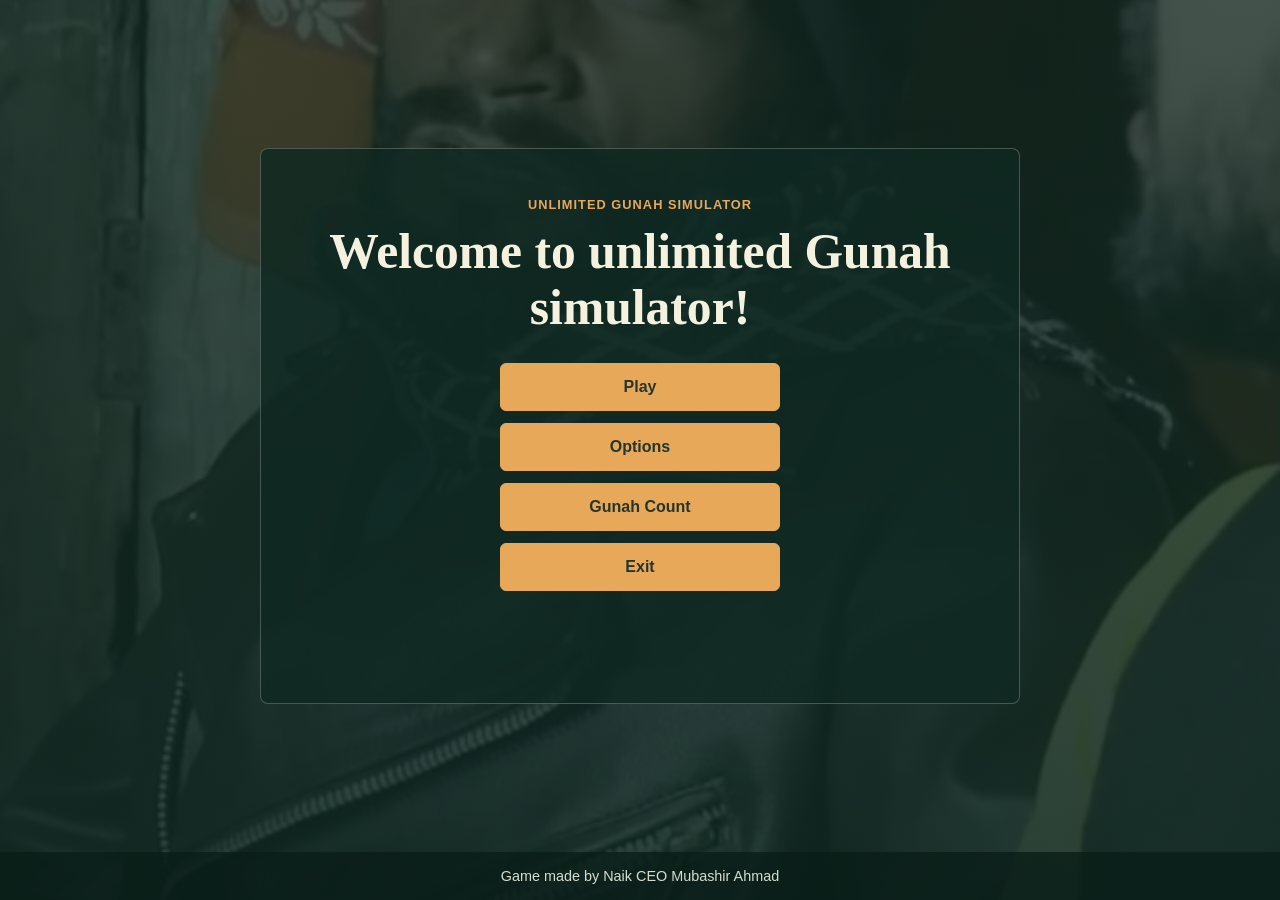
<file: index.html>
<!DOCTYPE html>
<html lang="en">
    <head>
        <meta charset="utf-8">
        <meta name="viewport" content="width=device-width, initial-scale=1.0">
        <title>Unlimited Gunah Simulator</title>
        <link rel="stylesheet" href="styles.css">
    </head>
    <body>
      <main class="home-shell">
        <section id="menu-screen" class="home-screen" aria-labelledby="menu-heading">
          <p class="eyebrow">Unlimited Gunah Simulator</p>
          <h1 id="menu-heading">Welcome to unlimited Gunah simulator!</h1>
          <div class="menu-buttons">
            <button id="play-button" type="button">Play</button>
            <button id="options-button" type="button">Options</button>
            <button id="gunah-button" type="button">Gunah Count</button>
            <button id="exit-button" type="button">Exit</button>
          </div>
          <p id="exit-feedback" class="screen-feedback" role="status" aria-live="polite"></p>
        </section>

        <section id="options-screen" class="home-screen" aria-labelledby="options-heading" hidden>
          <p class="eyebrow">Options</p>
          <h1 id="options-heading" tabindex="-1">Choose difficulty</h1>
          <fieldset class="difficulty-options">
            <legend>Difficulty</legend>
            <label><input type="radio" name="difficulty" value="Easy"> Easy</label>
            <label><input type="radio" name="difficulty" value="Medium"> Medium</label>
            <label><input type="radio" name="difficulty" value="Hard"> Hard</label>
          </fieldset>
          <p id="difficulty-feedback" class="screen-feedback" aria-live="polite"></p>
          <button id="options-back" class="back-button" type="button">Back</button>
        </section>

        <section id="gunah-screen" class="home-screen" aria-labelledby="gunah-heading" hidden>
          <p class="eyebrow">Gunah Count</p>
          <h1 id="gunah-heading" tabindex="-1">Enter your gunah count</h1>
          <form id="gunah-form" class="gunah-form">
            <label for="gunah-input">Gunah count</label>
            <input id="gunah-input" name="gunahCount" type="number" step="1" required>
            <button type="submit">Check count</button>
          </form>
          <p id="gunah-feedback" class="screen-feedback" role="status" aria-live="polite"></p>
          <button id="gunah-back" class="back-button" type="button">Back</button>
        </section>
      </main>
      <footer class="site-footer">Game made by Naik CEO Mubashir Ahmad</footer>

      <script>
        const menuScreen = document.querySelector("#menu-screen");
        const optionsScreen = document.querySelector("#options-screen");
        const gunahScreen = document.querySelector("#gunah-screen");
        const screens = [menuScreen, optionsScreen, gunahScreen];

        function showScreen(screen) {
          screens.forEach((item) => {
            item.hidden = item !== screen;
          });
          const heading = screen.querySelector("h1");
          if (heading.hasAttribute("tabindex")) {
            heading.focus();
          }
        }

        document.querySelector("#play-button").addEventListener("click", () => {
          location.href = "play.html";
        });
        document.querySelector("#exit-button").addEventListener("click", () => {
          window.close();
          if (window.closed) {
            return;
          }
          if (history.length > 1) {
            history.back();
            return;
          }
          document.querySelector("#exit-feedback").textContent = "Your browser won't let this tab close itself. Close it using the browser controls.";
        });
        document.querySelector("#options-button").addEventListener("click", () => {
          showScreen(optionsScreen);
        });
        document.querySelector("#gunah-button").addEventListener("click", () => {
          document.querySelector("#gunah-feedback").textContent = "";
          showScreen(gunahScreen);
          document.querySelector("#gunah-input").focus();
        });
        document.querySelectorAll("input[name='difficulty']").forEach((option) => {
          option.addEventListener("change", () => {
            document.querySelector("#difficulty-feedback").textContent = `${option.value} selected.`;
          });
        });
        document.querySelector("#options-back").addEventListener("click", () => {
          showScreen(menuScreen);
          document.querySelector("#options-button").focus();
        });
        document.querySelector("#gunah-back").addEventListener("click", () => {
          showScreen(menuScreen);
          document.querySelector("#gunah-button").focus();
        });
        document.querySelector("#gunah-form").addEventListener("submit", (event) => {
          event.preventDefault();
          const count = Number(document.querySelector("#gunah-input").value);
          document.querySelector("#gunah-feedback").textContent = count > 100
            ? "wah ra ustad tum tuh saitan sa bhi badi cheez nikle"
            : "good good";
        });
      </script>
    </body>
</html>
</file>
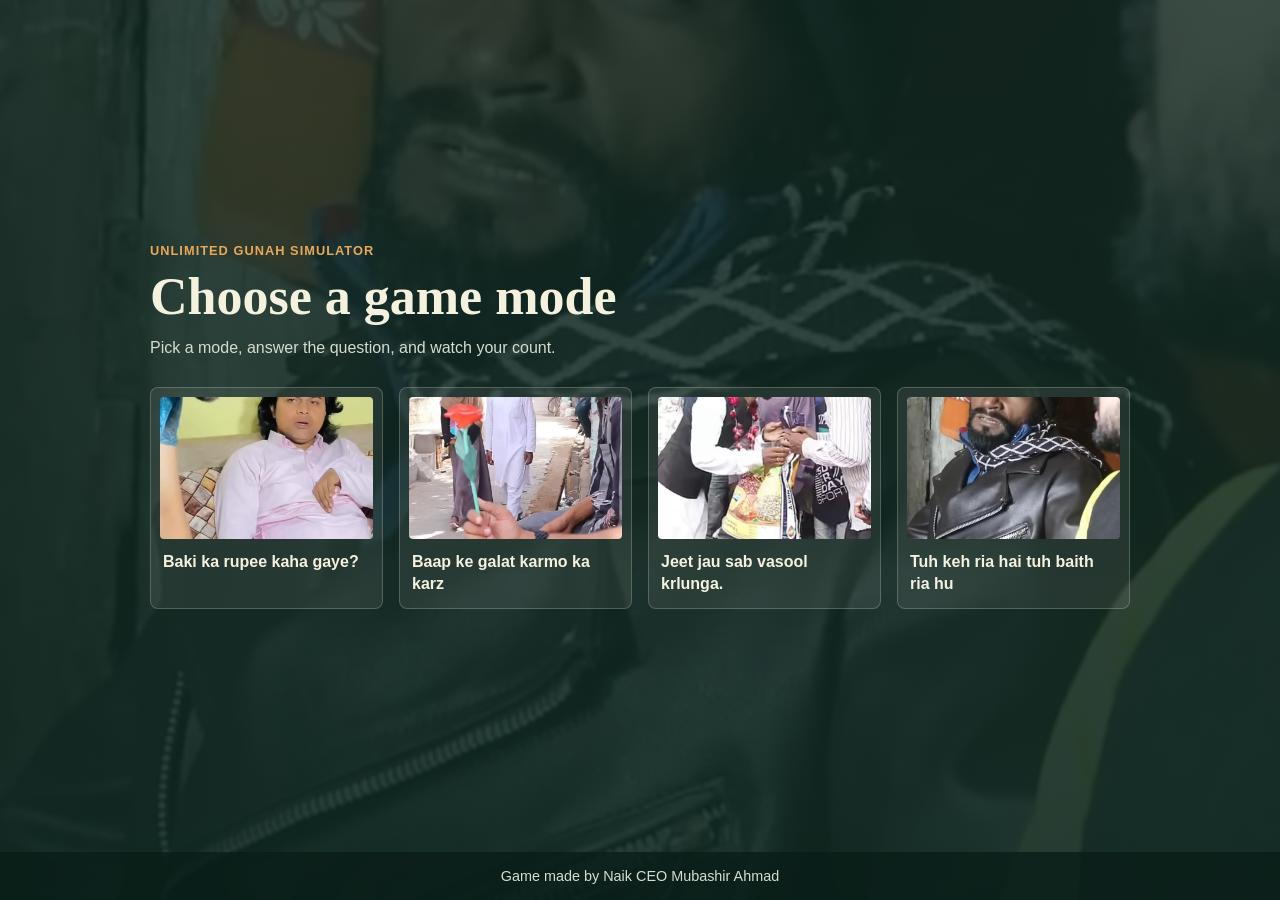
<file: play.html>
<!DOCTYPE html>
<html lang="en">
<head>
    <meta charset="UTF-8">
    <meta name="viewport" content="width=device-width, initial-scale=1.0">
    <title>Unlimited Gunah Simulator</title>
    <link rel="stylesheet" href="play.css">
</head>
<body>
    <main class="game-shell">
        <section id="mode-screen" class="screen" aria-labelledby="mode-heading">
            <p class="eyebrow">Unlimited Gunah Simulator</p>
            <h1 id="mode-heading">Choose a game mode</h1>
            <p class="intro">Pick a mode, answer the question, and watch your count.</p>
            <div class="mode-grid">
                <button class="mode-card" type="button" data-mode="money">
                    <img src="1.jpeg" alt="">
                    <span>Baki ka rupee kaha gaye?</span>
                </button>
                <button class="mode-card" type="button" data-mode="family">
                    <img src="2.jpeg" alt="">
                    <span>Baap ke galat karmo ka karz</span>
                </button>
                <button class="mode-card" type="button" data-mode="challenge">
                    <img src="3.jpeg" alt="">
                    <span>Jeet jau sab vasool krlunga.</span>
                </button>
                <button class="mode-card" type="button" data-mode="boss">
                    <img src="homepage.jpeg" alt="">
                    <span>Tuh keh ria hai tuh baith ria hu</span>
                </button>
            </div>
        </section>

        <section id="quiz-screen" class="screen" aria-labelledby="question" hidden>
            <div class="quiz-topbar">
                <button id="back-button" class="text-button" type="button">Choose a mode</button>
                <p id="score" class="score" aria-live="polite">Gunah count: 0</p>
            </div>
            <p id="active-mode" class="eyebrow"></p>
            <p id="progress" class="progress"></p>
            <h1 id="question" tabindex="-1"></h1>
            <div id="answers" class="answer-grid"></div>
            <p id="feedback" class="feedback" role="status" aria-live="polite"></p>
            <p id="round-result" class="round-result" role="status" aria-live="polite" hidden></p>
            <button id="next-button" class="next-button" type="button" hidden>Next question</button>
        </section>
    </main>
    <footer class="site-footer">Game made by Naik CEO Mubashir Ahmad</footer>

    <script>
        const questions = {
            money: [
                { prompt: "Chuti kiu chahie?", answers: ["Bijli ka bill bharna tha", "Sahab Dargah jana tha", "Cricket match dekhna tha", "Ghar ki safai karni thi"], correct: 1 },
                { prompt: "Kitne Rupee Ki Chadar Chadhani Thi?", answers: ["20 rupees", "30 rupees", "40 rupees", "500 rupees"], correct: 3 },
                { prompt: "Chadar Kiu Chadhani Ti?", answers: ["Hath Theek Hojaye", "Deep Cleaning Hojaye", "Gunah Count Badh Jaye", "Aura+ Hojaye"], correct: 0 },
                { prompt: "Baki Ka Rupee Kaha Gaye?", answers: ["Jeb Mai", "Dargah", "Bikhari", "Riiifaqat"], correct: 0 }
            ],
            family: [
                { prompt: "Beti Kidhar Ko Au?", answers: ["Idhar", "Udhar", "Kundian", "NiggaflexGlobal"], correct: 0 },
                { prompt: "Aree Kaha Jarhe/Rahi Ho?", answers: ["Madam", "Chacha", "Rafaqat", "Nomi"], correct: 0 },
                { prompt: "Chacha Ap Itna roo Kiu rae hain?", answers: ["Chacha Ki Jawani", "Ishaan Man Ko Dekh Kar asoo agye", "Waise Hi", "Tujh Sa Matlab"], correct: 0 }
            ],
            challenge: [
                { prompt: "Neeta Ji?", answers: ["MArja Musali", "Ja o Ja", "ZIndaBad", "Dhur DHur"], correct: 2 },
                { prompt: "Vote Kisko Dunga", answers: ["Apko", "Rifaqat Ko", "Kisi Ko Nai", "Gunah Agent Javed"], correct: 0 },
                { prompt: "Aik Baar Jeet Jau", answers: ["SAb Ka Bhala Krunga", "Aura Farming Krunga", "Gunah Count Increase Krunga", "SAb Wasool Krlunga"], correct: 3 }
            ],
            boss: [
                { prompt: "YA tuti Hui Kursi pa?", answers: ["Baithunga Mai?", "Sounga Mai?", "NAchunga Mai?", "Marunga Mai"], correct: 0 },
                { prompt: "Beta YAhi hai Hamara GAreeb Khana", answers: ["Mai KAunsa isko TAj Mahal BAta ria hu", "Haan Tuh Iss GAreeb Khane ko Ham Kaunsa Mahal Bata rae hain", "Nai Nai NIggaflex ka Main Office hai", "Todwa Do Gareeb Khana"], correct: 1 },
                { prompt: "Areey Bhai JAan", answers: ["Marja Musali Ishaan Man", "Mai Nai Baithunga", "Khud Baith La", "Areey Yaar Tuh Keh Ria Hai Tuh Baith Ria Hun"], correct: 3 }
            ]
        };

        const QUESTIONS_PER_ROUND = 3;
        const modeNames = {
            money: "Baki ka rupee kaha gaye?",
            family: "Baap ke galat karmo ka karz",
            challenge: "Jeet jau sab vasool krlunga.",
            boss: "Tuh keh ria hai tuh baith ria hu"
        };
        const modeScreen = document.querySelector("#mode-screen");
        const quizScreen = document.querySelector("#quiz-screen");
        const activeMode = document.querySelector("#active-mode");
        const progressDisplay = document.querySelector("#progress");
        const questionHeading = document.querySelector("#question");
        const answersContainer = document.querySelector("#answers");
        const feedback = document.querySelector("#feedback");
        const roundResult = document.querySelector("#round-result");
        const scoreDisplay = document.querySelector("#score");
        const nextButton = document.querySelector("#next-button");
        let gunahCount = 0;
        let selectedMode = "";
        let answeredCount = 0;
        let askedQuestionIndices = new Set();

        function startRound(mode) {
            selectedMode = mode;
            answeredCount = 0;
            askedQuestionIndices = new Set();
            gunahCount = 0;
            scoreDisplay.textContent = `Gunah count: ${gunahCount}`;
            activeMode.textContent = modeNames[selectedMode];
            modeScreen.hidden = true;
            quizScreen.hidden = false;
            showQuestion();
        }

        function showQuestion() {
            const modeQuestions = questions[selectedMode];
            const availableIndices = modeQuestions
                .map((question, index) => index)
                .filter((index) => !askedQuestionIndices.has(index));
            const questionIndex = availableIndices[Math.floor(Math.random() * availableIndices.length)];
            askedQuestionIndices.add(questionIndex);
            const question = modeQuestions[questionIndex];

            progressDisplay.textContent = `Question ${answeredCount + 1} of ${QUESTIONS_PER_ROUND}`;
            questionHeading.textContent = question.prompt;
            answersContainer.replaceChildren();
            feedback.textContent = "";
            feedback.dataset.state = "";
            roundResult.hidden = true;
            nextButton.hidden = true;

            question.answers.forEach((answer, index) => {
                const answerButton = document.createElement("button");
                answerButton.className = "answer-button";
                answerButton.type = "button";
                answerButton.textContent = answer;
                answerButton.addEventListener("click", () => {
                    answersContainer.querySelectorAll("button").forEach((button) => {
                        button.disabled = true;
                    });
                    answeredCount += 1;

                    if (index === question.correct) {
                        gunahCount += 10;
                        feedback.textContent = "Correct! +10 gunah.";
                        feedback.dataset.state = "correct";
                    } else {
                        gunahCount -= 20;
                        feedback.textContent = `Wrong! -20 gunah. The correct answer was ${question.answers[question.correct]}.`;
                        feedback.dataset.state = "wrong";
                    }

                    scoreDisplay.textContent = `Gunah count: ${gunahCount}`;
                    if (answeredCount === QUESTIONS_PER_ROUND) {
                        roundResult.textContent = gunahCount > 0 ? "Level finished!" : "Mission failed.";
                        roundResult.dataset.state = gunahCount > 0 ? "won" : "failed";
                        roundResult.hidden = false;
                        nextButton.textContent = "Play this mode again";
                    } else {
                        nextButton.textContent = "Next question";
                    }
                    nextButton.hidden = false;
                    nextButton.focus();
                });
                answersContainer.append(answerButton);
            });
            questionHeading.focus();
        }

        document.querySelectorAll(".mode-card").forEach((modeButton) => {
            modeButton.addEventListener("click", () => {
                startRound(modeButton.dataset.mode);
            });
        });

        nextButton.addEventListener("click", () => {
            if (answeredCount === QUESTIONS_PER_ROUND) {
                startRound(selectedMode);
            } else {
                showQuestion();
            }
        });
        document.querySelector("#back-button").addEventListener("click", () => {
            quizScreen.hidden = true;
            modeScreen.hidden = false;
            modeScreen.querySelector(".mode-card").focus();
        });
    </script>
</body>
</html>
</file>
<file: styles.css>
:root {
    color-scheme: light;
    font-family: "Trebuchet MS", Verdana, sans-serif;
    color: #f5f1df;
    background: #183b31;
}

* {
    box-sizing: border-box;
    margin: 0;
}

body {
    display: flex;
    min-height: 100vh;
    flex-direction: column;
    background-color: #183b31;
    background-image: linear-gradient(rgba(14, 38, 31, 0.78), rgba(14, 38, 31, 0.88)), url("homepage.jpeg");
    background-position: center;
    background-size: cover;
    background-attachment: fixed;
}

button,
input {
    font: inherit;
}

button {
    cursor: pointer;
}

[hidden] {
    display: none !important;
}

.home-shell {
    display: grid;
    width: min(100% - 32px, 760px);
    flex: 1;
    margin: 0 auto;
    padding: 40px 0;
    place-items: center;
}

.home-screen {
    width: 100%;
    padding: clamp(24px, 6vw, 48px);
    border: 1px solid rgba(245, 241, 223, 0.24);
    border-radius: 8px;
    background: rgba(15, 41, 33, 0.82);
    text-align: center;
}

.eyebrow {
    margin-bottom: 12px;
    color: #e8a85a;
    font-size: 0.8rem;
    font-weight: 700;
    letter-spacing: 0.08em;
    text-transform: uppercase;
}

h1 {
    margin-bottom: 28px;
    font-family: Georgia, "Times New Roman", serif;
    font-size: clamp(2rem, 5vw, 3.1rem);
    line-height: 1.12;
}

.menu-buttons {
    display: grid;
    width: min(100%, 280px);
    margin: 0 auto;
    gap: 12px;
}

.menu-buttons button,
.gunah-form button,
.back-button {
    min-height: 48px;
    padding: 10px 16px;
    border: 1px solid #e8a85a;
    border-radius: 6px;
    background: #e8a85a;
    color: #24362b;
    font-weight: 700;
    transition: transform 150ms ease, background-color 150ms ease;
}

.menu-buttons button:hover,
.gunah-form button:hover,
.back-button:hover {
    transform: translateY(-2px);
    background: #f0c477;
}

.difficulty-options {
    display: flex;
    padding: 18px;
    flex-wrap: wrap;
    justify-content: center;
    gap: 12px;
    border: 1px solid rgba(245, 241, 223, 0.3);
    border-radius: 6px;
}

.difficulty-options legend {
    padding: 0 8px;
    font-weight: 700;
}

.difficulty-options label {
    display: inline-flex;
    min-height: 44px;
    padding: 8px 12px;
    align-items: center;
    gap: 8px;
    border: 1px solid rgba(245, 241, 223, 0.3);
    border-radius: 5px;
    cursor: pointer;
}

.difficulty-options input {
    accent-color: #e8a85a;
}

.screen-feedback {
    min-height: 1.5em;
    margin: 20px 0;
    font-weight: 700;
}

.gunah-form {
    display: grid;
    width: min(100%, 360px);
    margin: 0 auto;
    gap: 10px;
    text-align: left;
}

.gunah-form label {
    font-weight: 700;
}

.gunah-form input {
    width: 100%;
    min-height: 48px;
    padding: 10px 12px;
    border: 2px solid #d4ddcf;
    border-radius: 5px;
    background: #f5f1df;
    color: #183b31;
}

.back-button {
    min-width: 120px;
    margin-top: 8px;
}

.site-footer {
    padding: 16px;
    background: rgba(10, 29, 24, 0.78);
    color: #d4ddcf;
    font-size: 0.9rem;
    text-align: center;
}

button:focus-visible,
input:focus-visible {
    outline: 3px solid #f0c477;
    outline-offset: 3px;
}

@media (prefers-reduced-motion: reduce) {
    *,
    *::before,
    *::after {
        transition-duration: 0.01ms !important;
    }
}
</file>
<file: play.css>
:root {
    color-scheme: light;
    font-family: "Trebuchet MS", Verdana, sans-serif;
    color: #f5f1df;
    background: #183b31;
}

* {
    box-sizing: border-box;
}

body {
    display: flex;
    min-height: 100vh;
    margin: 0;
    flex-direction: column;
    background-color: #183b31;
    background-image: linear-gradient(rgba(14, 38, 31, 0.82), rgba(14, 38, 31, 0.9)), url("homepage.jpeg");
    background-position: center;
    background-size: cover;
    background-attachment: fixed;
}

button {
    font: inherit;
}

[hidden] {
    display: none !important;
}

.game-shell {
    display: grid;
    width: min(100% - 40px, 980px);
    min-height: 0;
    flex: 1;
    margin: 0 auto;
    padding: 48px 0;
    place-items: center;
}

.screen {
    width: 100%;
}

.eyebrow {
    margin: 0 0 10px;
    color: #e8a85a;
    font-size: 0.8rem;
    font-weight: 700;
    letter-spacing: 0.08em;
    text-transform: uppercase;
}

h1 {
    margin: 0;
    font-family: Georgia, "Times New Roman", serif;
    font-size: clamp(2rem, 5vw, 3.25rem);
    line-height: 1.12;
}

.intro {
    margin: 12px 0 30px;
    color: #d4ddcf;
}

.mode-grid {
    display: grid;
    grid-template-columns: repeat(4, minmax(0, 1fr));
    gap: 16px;
}

.mode-card {
    display: flex;
    min-width: 0;
    padding: 9px;
    flex-direction: column;
    gap: 12px;
    border: 1px solid rgba(245, 241, 223, 0.22);
    border-radius: 8px;
    background: rgba(245, 241, 223, 0.08);
    color: inherit;
    cursor: pointer;
    text-align: left;
    transition: transform 160ms ease, background-color 160ms ease, border-color 160ms ease;
}

.mode-card img {
    display: block;
    width: 100%;
    aspect-ratio: 3 / 2;
    border-radius: 4px;
    object-fit: cover;
}

.mode-card span {
    min-height: 2.8em;
    padding: 0 3px 3px;
    font-weight: 700;
    line-height: 1.4;
}

.mode-card:hover {
    transform: translateY(-4px);
    border-color: #e8a85a;
    background: rgba(245, 241, 223, 0.15);
}

.quiz-topbar {
    display: flex;
    margin-bottom: 46px;
    align-items: center;
    justify-content: space-between;
    gap: 16px;
}

.text-button {
    padding: 8px 0;
    border: 0;
    background: transparent;
    color: #f5f1df;
    cursor: pointer;
    text-decoration: underline;
    text-underline-offset: 4px;
}

.score {
    margin: 0;
    padding: 10px 14px;
    border: 1px solid rgba(245, 241, 223, 0.28);
    border-radius: 6px;
    background: rgba(245, 241, 223, 0.1);
    font-weight: 700;
    white-space: nowrap;
}

#question {
    max-width: 760px;
    margin-bottom: 26px;
}

.progress {
    margin: 0 0 10px;
    color: #d4ddcf;
    font-size: 0.9rem;
}

.answer-grid {
    display: grid;
    grid-template-columns: repeat(2, minmax(0, 1fr));
    gap: 12px;
}

.answer-button {
    min-height: 58px;
    padding: 14px 16px;
    border: 1px solid rgba(245, 241, 223, 0.3);
    border-radius: 6px;
    background: #f5f1df;
    color: #193b31;
    cursor: pointer;
    font-weight: 700;
    text-align: left;
    transition: transform 140ms ease, background-color 140ms ease;
}

.answer-button:hover:not(:disabled) {
    transform: translateY(-2px);
    background: #e9c38e;
}

.answer-button:disabled {
    cursor: default;
    opacity: 0.68;
}

.feedback {
    min-height: 1.5em;
    margin: 20px 0 12px;
    font-weight: 700;
}

.feedback[data-state="correct"] {
    color: #a8e2a5;
}

.feedback[data-state="wrong"] {
    color: #ffb09c;
}

.round-result {
    margin: 16px 0;
    font-family: Georgia, "Times New Roman", serif;
    font-size: 1.8rem;
    font-weight: 700;
}

.round-result[data-state="won"] {
    color: #a8e2a5;
}

.round-result[data-state="failed"] {
    color: #ffb09c;
}

.next-button {
    padding: 12px 18px;
    border: 0;
    border-radius: 6px;
    background: #e8a85a;
    color: #24362b;
    cursor: pointer;
    font-weight: 800;
}

.site-footer {
    padding: 16px;
    background: rgba(10, 29, 24, 0.78);
    color: #d4ddcf;
    font-size: 0.9rem;
    text-align: center;
}

button:focus-visible {
    outline: 3px solid #f0ca73;
    outline-offset: 3px;
}

@media (max-width: 760px) {
    .mode-grid {
        grid-template-columns: repeat(2, minmax(0, 1fr));
    }
}

@media (max-width: 480px) {
    .game-shell {
        width: min(100% - 28px, 420px);
        padding: 28px 0;
    }

    .mode-grid,
    .answer-grid {
        grid-template-columns: 1fr;
    }

    .quiz-topbar {
        margin-bottom: 34px;
        align-items: flex-start;
    }

    .score {
        padding: 8px 10px;
        font-size: 0.9rem;
    }
}

@media (prefers-reduced-motion: reduce) {
    *,
    *::before,
    *::after {
        scroll-behavior: auto !important;
        transition-duration: 0.01ms !important;
    }
}
</file>
